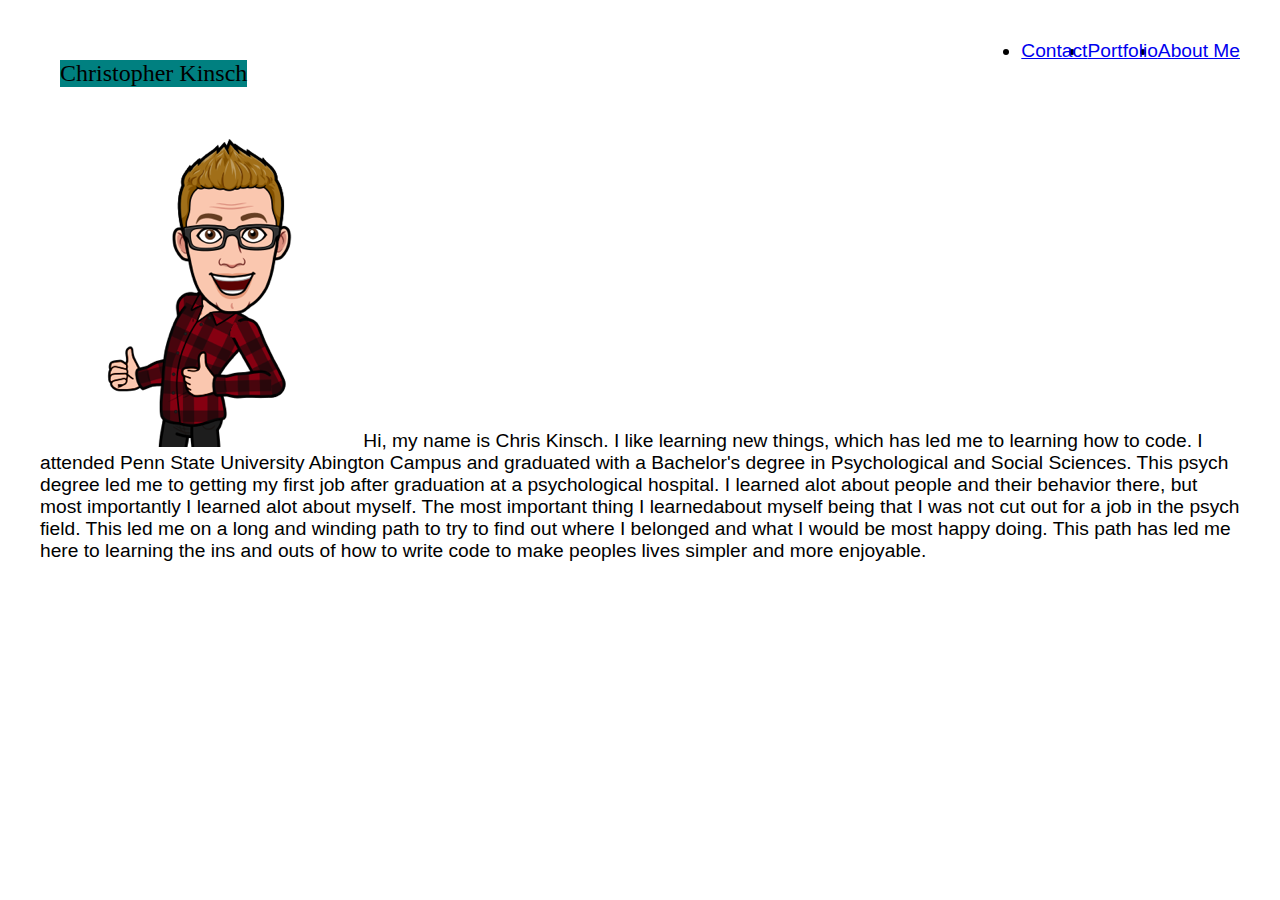
<file: index.html>
<!DOCTYPE html>
<html lang="en">

<head>
    <link rel="stylesheet" type="text/css" href="Assets/css/style.css">
    <li style="float:right"><a href="index.html">About Me</a></li>
    <li style="float:right"><a href="portfolio.html">Portfolio</a></li>
    <li style="float:right"><a href="contact.html">Contact</a></li>
</head>



<body>
    <header>
        <div class="container">
            Christopher Kinsch
        </div>
    </header>
    
    <p><img src="Bitmoji_Thumbs.png" alt="Thumbs" style=width: 100px;height:100px;margin-right:15px;> Hi, my name is Chris Kinsch. I like learning new things, which has led me to
    learning how to code.
    I attended Penn State University Abington Campus and graduated with a Bachelor's
    degree in Psychological and Social Sciences. This psych degree led me to getting
    my first job after graduation at a psychological hospital. I learned alot about
    people and their behavior there, but most importantly I learned alot about myself.
    The most important thing I learnedabout myself being that I was not cut out for a
    job in the psych field. This led me on a long and winding path to try to find out
    where I belonged and what I would be most happy doing. This path has led me here
    to learning the ins and outs of how to write code to make peoples lives simpler
    and more enjoyable.</p>
</body>


</html>
</file>
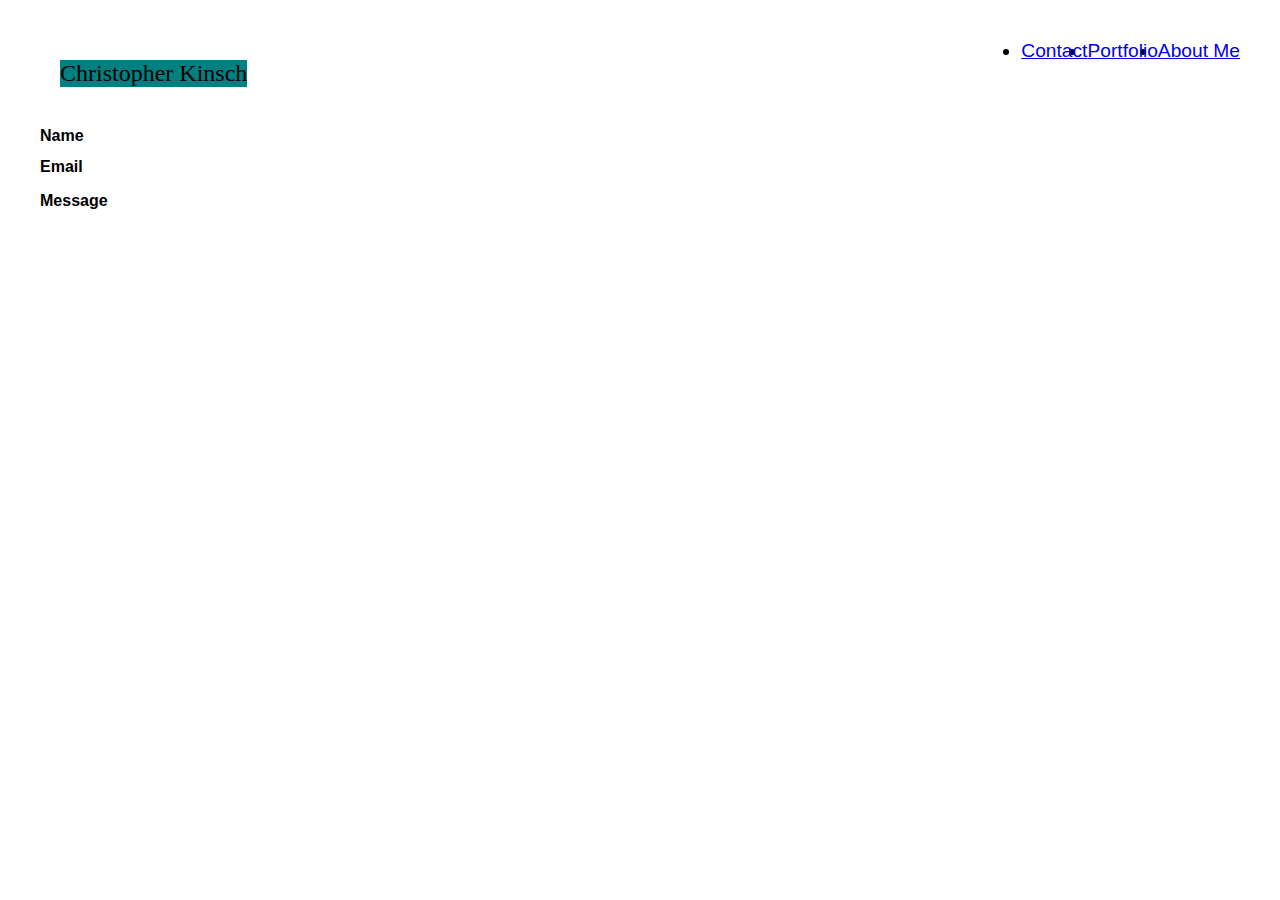
<file: contact.html>
<!DOCTYPE html>
<html lang="en">
<head>
    <meta charset="UTF-8">
    <meta name="viewport" content="width=device-width, initial-scale=1.0">
    <meta http-equiv="X-UA-Compatible" content="ie=edge">
    <title>Contact</title>
    <link rel="stylesheet" type="text/css" href="Assets/css/style.css">
    <li style="float:right"><a href="index.html">About Me</a></li>
    <li style="float:right"><a href="portfolio.html">Portfolio</a></li>
    <li style="float:right"><a href="contact.html">Contact</a></li>
</head>
<body>
    <header>
        <div class="container">
            Christopher Kinsch
        </div>
    </header>
<h1>Name</h1>

<h2>Email</h2>

<h3>Message</h3>    
</body>
</html>
</file>
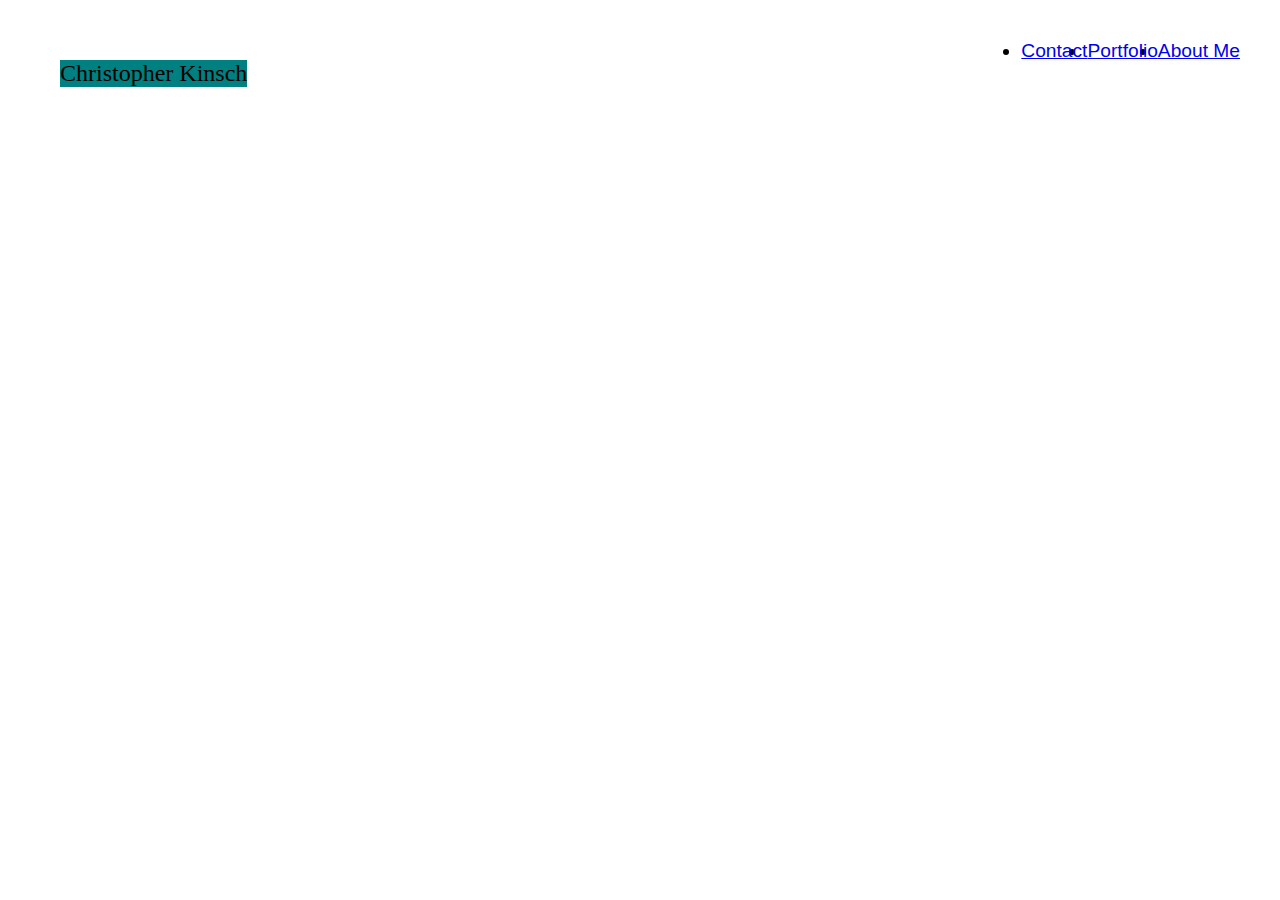
<file: portfolio.html>
<!DOCTYPE html>
<html lang="en">
<head>
    <meta charset="UTF-8">
    <meta name="viewport" content="width=device-width, initial-scale=1.0">
    <meta http-equiv="X-UA-Compatible" content="ie=edge">
    <title>Portfolio</title>
    <link rel="stylesheet" type="text/css" href="Assets/css/style.css">
    <li style="float:right"><a href="index.html">About Me</a></li>
    <li style="float:right"><a href="portfolio.html">Portfolio</a></li>
    <li style="float:right"><a href="contact.html">Contact</a></li>
    
</head>
<body>
    <header>
        <div class="container">
            Christopher Kinsch
        </div>
    </header>   
</body>
</html>
</file>
<file: Assets/css/style.css>
header {
    padding: 20px;
    margin-bottom: 20px;
    width: max-content
    }
.container {
    font-size: x-large;
    font-family: 'Georgia', Times, Times New Roman, serif;    color: "";
    background-color: Teal;
    text-align: left;
    width: max-content;
 }
 body{
    font-family: 'Arial', 'Helvetica Neue', Helvetica, sans-serif;
    margin: 40px;     
    font-size: larger;
    background-color: white;
}  
title{
    background: #7fa3;
}
h1{
    font-size: medium
}
h2{
    font-size: medium;
}
h3{
    font-size: medium;
}
</file>
